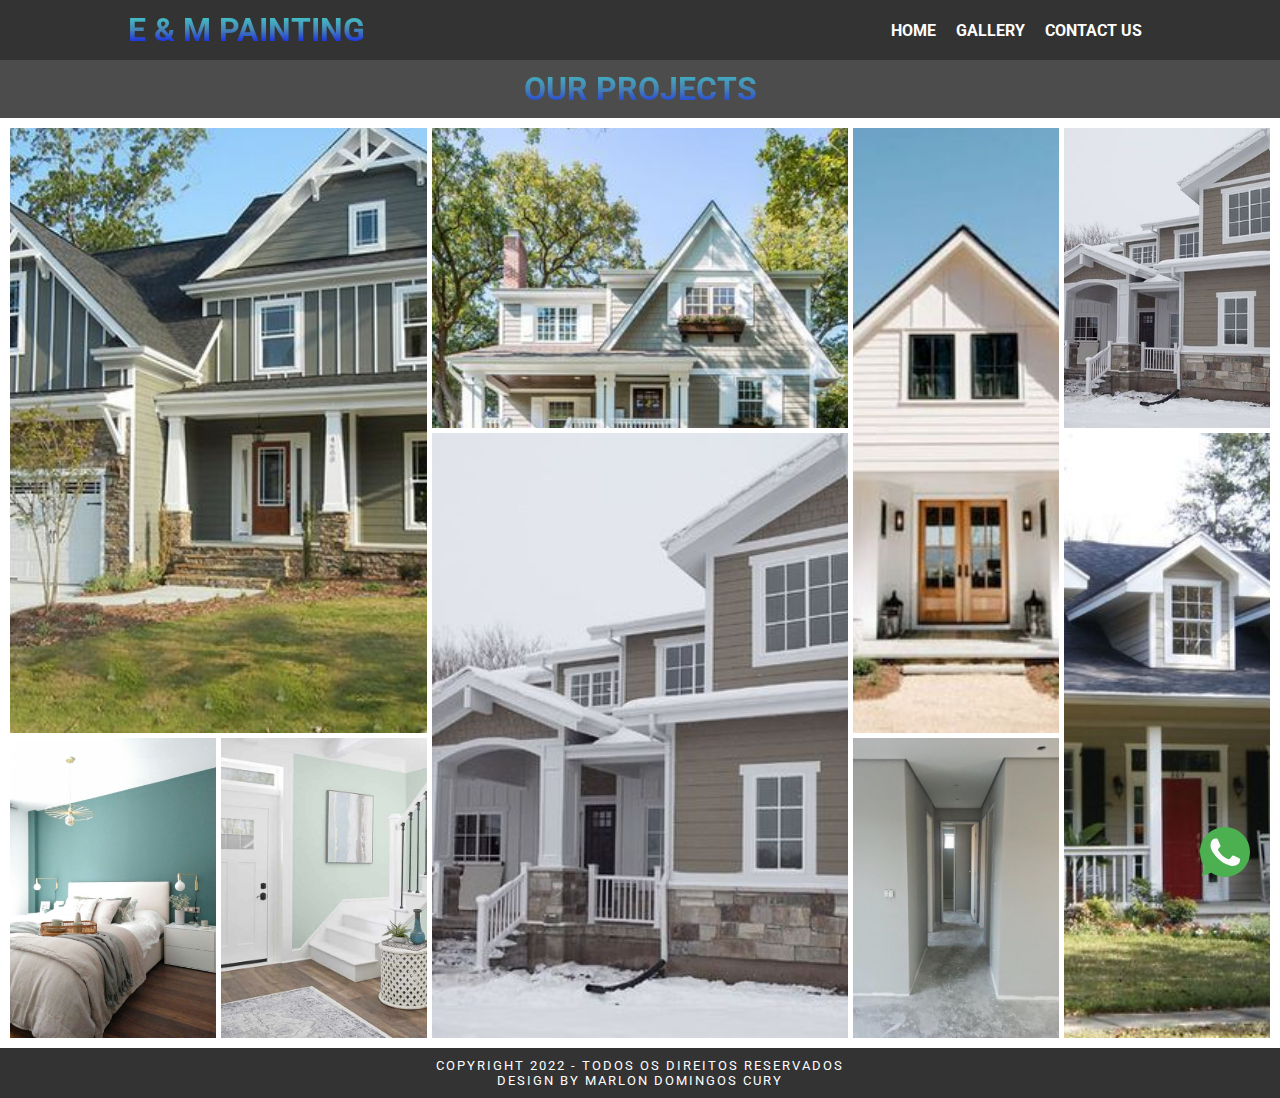
<file: gallery.html>
<!DOCTYPE html>
<html lang="en">
<head>
    <meta charset="UTF-8">
    <meta http-equiv="X-UA-Compatible" content="IE=edge">
    <meta name="viewport" content="width=device-width, initial-scale=1.0">
    <link rel="stylesheet" href="css/style.css">
    <title>E &amp M PAINTING - Exterior and Interior Painting</title>
</head>
<body>
    <nav id="navbar">
        <div id="navbar-container">
            <h1 class="logo">E &amp M PAINTING</h1>
            <ul id="navbar-items">
                <li><a href="index.html">Home</a></li>
                <li><a href="gallery.html">Gallery</a></li>
                <li><a href="contactus.html">Contact Us</a></li>
            </ul>
        </div>
    </nav>
    <div id="our-container">
        <h1 id="h1glr"> OUR PROJECTS</h1>
    </div>
    
    <div class="gallery-container">
        <div class="itens-gallery h-2 w-2">  
                <img src="imagens/imagem01.jpg" alt="legenda oculta" class="img"/>
                
         </div> 
        <div class="itens-galley h-1 w-2">  
                <img src="imagens/imagem02.jpg" alt="legenda oculta" class="img"/>
               
         </div> 
        <div class="itens-galley h-2 w-1">  
                <img src="imagens/imagem03.jpg" alt="legenda oculta" class="img"/>
                
         </div> 
        <div class="itens-galley h-1 w-1">  
                <img src="imagens/imagem05.jpg" alt="legenda oculta" class="img"/>
               
         </div> 
        <div class="itens-galley h-2 w-2">  
                <img src="imagens/imagem05.jpg" alt="legenda oculta" class="img"/>
                
         </div> 
        <div class="itens-galley h-2 w-1">  
                <img src="imagens/imagem06.jpg" alt="legenda oculta" class="img"/>
               
         </div> 
        <div class="itens-galley h-1 w-1">  
                <img src="imagens/imagem07.jpg" alt="legenda oculta" class="img"/>
                
         </div> 
        <div class="itens-galley h-1 w-1">  
                <img src="imagens/imagem08.jpg" alt="legenda oculta" class="img"/>
               
         </div> 
        <div class="itens-galley h-1 w-1">  
                <img src="imagens/imagem09.jpg" alt="legenda oculta" class="img"/>
              
         </div> 
    </div> 
</body>
<footer id="footer">
    <p> Copyright 2022 - Todos os direitos reservados</p>
    <p> Design By Marlon Domingos Cury</p>
    <a href="https://api.whatsapp.com/send?phone=5533999744787&text=FREE ESTIMATE"
target="_blank"
style="position:fixed;bottom:20px;right:30px;">
<svg enable-background="new 0 0 512 512" width="50" height="50" version="1.1" viewBox="0 0 512 512" xml:space="preserve" xmlns="http://www.w3.org/2000/svg"><path d="M256.064,0h-0.128l0,0C114.784,0,0,114.816,0,256c0,56,18.048,107.904,48.736,150.048l-31.904,95.104  l98.4-31.456C155.712,496.512,204,512,256.064,512C397.216,512,512,397.152,512,256S397.216,0,256.064,0z" fill="#4CAF50"/><path d="m405.02 361.5c-6.176 17.44-30.688 31.904-50.24 36.128-13.376 2.848-30.848 5.12-89.664-19.264-75.232-31.168-123.68-107.62-127.46-112.58-3.616-4.96-30.4-40.48-30.4-77.216s18.656-54.624 26.176-62.304c6.176-6.304 16.384-9.184 26.176-9.184 3.168 0 6.016 0.16 8.576 0.288 7.52 0.32 11.296 0.768 16.256 12.64 6.176 14.88 21.216 51.616 23.008 55.392 1.824 3.776 3.648 8.896 1.088 13.856-2.4 5.12-4.512 7.392-8.288 11.744s-7.36 7.68-11.136 12.352c-3.456 4.064-7.36 8.416-3.008 15.936 4.352 7.36 19.392 31.904 41.536 51.616 28.576 25.44 51.744 33.568 60.032 37.024 6.176 2.56 13.536 1.952 18.048-2.848 5.728-6.176 12.8-16.416 20-26.496 5.12-7.232 11.584-8.128 18.368-5.568 6.912 2.4 43.488 20.48 51.008 24.224 7.52 3.776 12.48 5.568 14.304 8.736 1.792 3.168 1.792 18.048-4.384 35.52z" fill="#FAFAFA"/> </svg>
</a>
</footer>
</html>
</file>
<file: css/style.css>
@import url('https://fonts.googleapis.com/css2?family=Roboto&display=swap');

* {
    box-sizing: border-box;
    padding: 0px;
    margin:0px;
}

body {
    font-family: 'Roboto', sans-serif;
}
a{
    text-decoration: none;
    color: white;
}
.btm {
    display: inline-block;
    padding: 13px 60px;
    margin: 50px;
    font-size: 1.1rem;
    text-transform: uppercase;
    background: #111;
    color: #eee;
    border-radius: 5px;
    transition:  500ms ease;
}

.btm:hover{
    cursor: pointer;
    background-color: #000;

}

.headline{
    font-size: 1.2rem;
    text-transform: uppercase;
    font-weight: bold;
    text-align: center;
    padding: 10px;
    letter-spacing: 2px;
    background-color: red;
    margin: 5px;
}
/* navbar */

#navbar{

    width: 100%;
    height: 60px;
    color: #eee;
    background: #333;
}

#navbar-container{
    width: 80%;
    height: 100%;
    margin:auto;
    display: flex;
    justify-content: space-between;
    align-items: center;
}

#navbar-items{
    display: flex;
    list-style: none;
    text-transform: uppercase;
}

#navbar-items li{
    padding: 10px;
    font-weight: bold;
    
}

.logo{
    font-size: 2rem;
    color: white;
    /* definindo gradiente de fundo */
    background-image: linear-gradient(to top,  blue, steelblue, turquoise);
  color: black;
  background-clip: text;
  -webkit-background-clip: text;

  /* Adicionando transparencia */
  -webkit-text-fill-color: transparent;
}
/* showcase */
#showcase{
    height: 49vh;
    display: flex;
    justify-content: center;
    align-items: center;
    color:#eee;
    background-image: url("../imagens/showcase.jpg");
    background-repeat: no-repeat;
    background-position:  1vh;
    
}

#showcase-container{
    text-align: center;
}

.h1show{
    text-transform: uppercase;
    font-weight: bold;
    color: #111;
}
/* about us */
#clients{
    width: 100%;
    background: #eee;
    color: #111;
    padding: 10px;
    text-transform: uppercase;
}

#clients-container{
    display: grid;
    grid-template-columns: repeat(3, 1fr);
    justify-items: center;
}

.client{
    display: inline-block;
    width: 50%;
    padding: 10px;
}
/* what we do */
#features{
    width: 100%;
    height: 60vh;
    background-color: #222;
    color: #eee;
    padding: 50px;
}

#features-container{
    width: 100%;
    margin :auto;
    display: grid;
    grid-template-columns: repeat(3,1fr);
    grid-column-gap: 50px;
}

 .feature{ 
    display: flex;
    flex-direction: column;
    background: #333;
    padding: 20px;
    border-radius: 5px; 
}

.feature-title{
    font-weight: bold;
    text-transform: uppercase;
    font-size: 1.5rem;
}
/* nosso produto 

#product{
    width: 100%;
    padding: 50px;
}
*/
.map-responsive{
    overflow:hidden;
    padding-bottom:56.25%;
    position:relative;
    height:0;
}

.map-responsive iframe{
    left:0;
    top:0;
    height:100%;
    width:100%;
    position:absolute;
}

#footer{
   
    color: white;
    text-transform: uppercase;
    background-color: #333;
    text-align: center;
    font-size: 0.8rem;
    padding: 10px;
    letter-spacing: 2px;
    
}

/* GALERIA */
#our-container{
    background-color: rgb(77, 76, 76);

}

#h1glr{
    
    text-align: center;
    padding: 10px;
    background-image: linear-gradient(to top,  blue, steelblue, turquoise);
    color: black;
    background-clip: text;
    -webkit-background-clip: text;

  /* Adicionando transparencia */
  -webkit-text-fill-color: transparent;
  background-color: #333;
}
#h2glr{
  
    text-align: center;
    padding: 10px;
    background-image: linear-gradient(to top,  blue, steelblue, turquoise);
    color: black;
    background-clip: text;
    -webkit-background-clip: text;

  /* Adicionando transparencia */
  -webkit-text-fill-color: transparent;
}
/* utilizando grid */

.gallery-container{
    display: grid;
    grid-template-columns: repeat(6,1fr);
    grid-auto-rows: 300px;
    padding: 10px;
    grid-gap: 5px;
}
.itens-gallery{
    position: relative;
}
.img{
    width: 100%;
    height: 100%;
    /* tirando a distorçao da imagem */
    object-fit:cover;
    transition: 0.5s;
}
.img:hover{
    transform: scale(1.2);
    
}
/*  
.title-gallery{
    position:relative;
    background-color: rgba(0,0,0,0.8);
    left: 0;
    bottom: 0;
    width: 100%;
    color: white;
    padding: 10px;
}
*/
.h-1{
    grid-row: span 1;
}

.h-2{
    grid-row: span 2;
}

.w-1{
    grid-column: span 1;
}

.w-2{
    grid-column: span 2;
}
</file>
